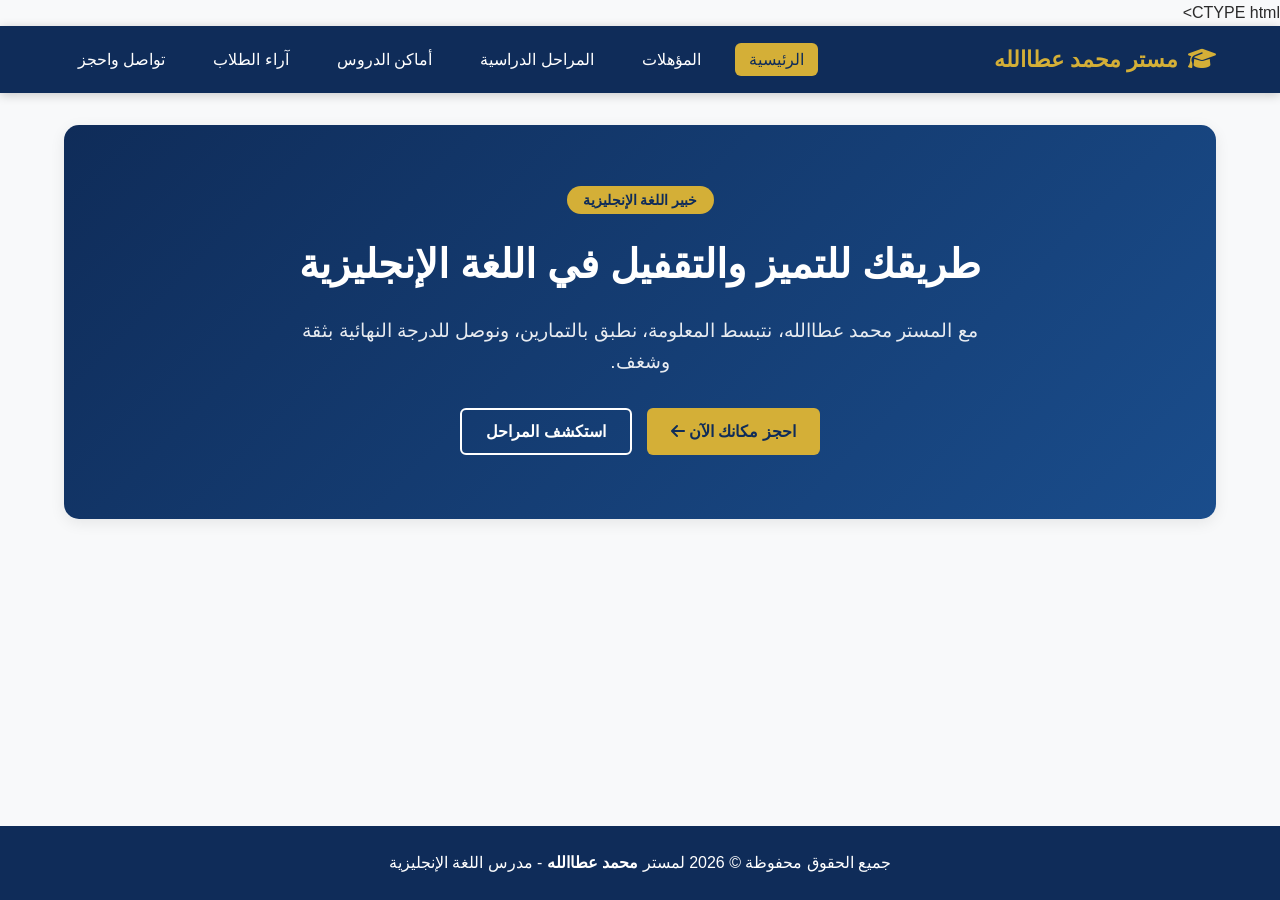
<file: index.html>
CTYPE html>
<html lang="ar" dir="rtl">
<head>
    <meta charset="UTF-8">
    <meta name="viewport" content="width=device-width, initial-scale=1.0">
    <title>مستر محمد عطاالله - مدرس اللغة الإنجليزية</title>
    <link rel="stylesheet" href="style.css">
    <link rel="stylesheet" href="https://cdnjs.cloudflare.com/ajax/libs/font-awesome/6.4.0/css/all.min.css">
</head>
<body>

    <!-- الهيدر ونظام التنقل (SPA Header & Navigation) -->
    <header class="navbar">
        <div class="logo">
            <i class="fa-solid fa-graduation-cap"></i>
            <span>مستر محمد عطاالله</span>
        </div>
        <nav>
            <ul class="nav-links">
                <li><a href="#home" class="nav-link active" onclick="showSection('home')">الرئيسية</a></li>
                <li><a href="#qualifications" class="nav-link" onclick="showSection('qualifications')">المؤهلات</a></li>
                <li><a href="#levels" class="nav-link" onclick="showSection('levels')">المراحل الدراسية</a></li>
                <li><a href="#locations" class="nav-link" onclick="showSection('locations')">أماكن الدروس</a></li>
                <li><a href="#reviews" class="nav-link" onclick="showSection('reviews')">آراء الطلاب</a></li>
                <li><a href="#contact" class="nav-link" onclick="showSection('contact')">تواصل واحجز</a></li>
            </ul>
        </nav>
    </header>

    <main class="content-container">

        <!-- قسم الرئيسية (Home Section) -->
        <section id="home" class="page-section active">
            <div class="hero-content">
                <span class="badge">خبير اللغة الإنجليزية</span>
                <h1>طريقك للتميز والتقفيل في اللغة الإنجليزية</h1>
                <p>مع المستر محمد عطاالله، نتبسط المعلومة، نطبق بالتمارين، ونوصل للدرجة النهائية بثقة وشغف.</p>
                <div class="hero-buttons">
                    <button class="btn primary-btn" onclick="showSection('contact')">احجز مكانك الآن <i class="fa-solid fa-arrow-left"></i></button>
                    <button class="btn secondary-btn" onclick="showSection('levels')">استكشف المراحل</button>
                </div>
            </div>
        </section>

        <!-- قسم المؤهلات (Qualifications Section) -->
        <section id="qualifications" class="page-section">
            <h2 class="section-title">المؤهلات والخبرات</h2>
            <p class="section-subtitle">خبرة طويلة وطرق تدريس حديثة تضمن لك التفوق</p>
            
            <div class="cards-grid">
                <div class="card">
                    <div class="card-icon"><i class="fa-solid fa-certificate"></i></div>
                    <h3>مؤهل تربوي متخصص</h3>
                    <p>ليسانس آداب وتتربية لغة إنجليزية مع اعتماد أساليب التدريس الحديثة.</p>
                </div>
                <div class="card">
                    <div class="card-icon"><i class="fa-solid fa-briefcase"></i></div>
                    <h3>خبرة سنوات في التدريس</h3>
                    <p>خبرة واسعة في تدريس المناهج وتأهيل الطلاب للامتحانات النهائية بأعلى المعدلات.</p>
                </div>
                <div class="card">
                    <div class="card-icon"><i class="fa-solid fa-lightbulb"></i></div>
                    <h3>طرق تبسيط الجرامر</h3>
                    <p>أسلوب مميز في شرح قواعد اللغة والـ Skills بأسلوب ممتع وسهل التذكر.</p>
                </div>
            </div>
        </section>

        <!-- قسم المراحل الدراسية (Levels Section) -->
        <section id="levels" class="page-section">
            <h2 class="section-title">المراحل الدراسية</h2>
            <p class="section-subtitle">نغطي كافة المراحل مع متابعة دورية واختبارات مستمرة</p>

            <div class="cards-grid">
                <div class="card">
                    <div class="card-icon"><i class="fa-solid fa-child"></i></div>
                    <h3>المرحلة الابتدائية</h3>
                    <p>تأسيس قوي في النطق (Phonics)، القواعد الأساسية، وبناء حصيلة لغوية ممتازة.</p>
                </div>
                <div class="card">
                    <div class="card-icon"><i class="fa-solid fa-book-open-reader"></i></div>
                    <h3>المرحلة الإعدادية</h3>
                    <p>تمكين مهارات الحل، استيعاب النصوص، وتقفيل أسئلة امتحانات المحافظات.</p>
                </div>
                <div class="card">
                    <div class="card-icon"><i class="fa-solid fa-user-graduate"></i></div>
                    <h3>المرحلة الثانوية</h3>
                    <p>تدريب مكثف على النظام الجديد، القراءة المتنورة، وتدريبات النظام الحديث.</p>
                </div>
            </div>
        </section>

        <!-- قسم أماكن الدروس (Locations Section) -->
        <section id="locations" class="page-section">
            <h2 class="section-title">أماكن ومقرات الدروس</h2>
            <p class="section-subtitle">نوفر خيارات متنوعة لراحتك بين مجموعات السنتر والدروس الخاصة</p>

            <div class="locations-grid">
                <div class="location-card">
                    <div class="loc-header">
                        <i class="fa-solid fa-building-columns"></i>
                        <h3>مجموعات السنتر</h3>
                    </div>
                    <div class="loc-body">
                        <h4>حضانة الشيخ حمادة عطاالله</h4>
                        <p><i class="fa-solid fa-location-dot"></i> المقر الرئيسي لمجموعات الدروس</p>
                        <span class="tag">مجموعات ممتازة ومتابعة دورية</span>
                    </div>
                </div>

                <div class="location-card highlight">
                    <div class="loc-header">
                        <i class="fa-solid fa-house-user"></i>
                        <h3>الدروس الخاصة</h3>
                    </div>
                    <div class="loc-body">
                        <h4>دروس خاص (Private)</h4>
                        <p><i class="fa-solid fa-star"></i> اهتمام فردي ومواعيد مخصصة للطالب</p>
                        <span class="tag">الأماكن محدودة جداً</span>
                    </div>
                </div>
            </div>
        </section>

        <!-- قسم آراء الطلاب (Reviews Section) -->
        <section id="reviews" class="page-section">
            <h2 class="section-title">آراء الطلاب وأولياء الأمور</h2>
            <p class="section-subtitle">ثقتكم هي سر نجاحنا وتفوقنا المستمر</p>

            <div class="cards-grid">
                <div class="card review-card">
                    <div class="stars">★★★★★</div>
                    <p>"أحسن مستر إنجليزي! الجرامر بقى أسهل حاجة عندي بفضل شرح مستر محمد عطاالله."</p>
                    <h4>— أحمد علي (طالب إعدادي)</h4>
                </div>
                <div class="card review-card">
                    <div class="stars">★★★★★</div>
                    <p>"متابعة ممتازة واهتمام كبير بكل طالب. ابني فرق جداً في المستوى والدرجات."</p>
                    <h4>— أم محمود (ولية أمر)</h4>
                </div>
                <div class="card review-card">
                    <div class="stars">★★★★★</div>
                    <p>"طريقة الشرح والحل على الامتحانات خلتني أدخل الامتحان وأنا مطمن وقفل المادة."</p>
                    <h4>— سارة محمد (طالبة)</h4>
                </div>
            </div>
        </section>

        <!-- قسم تواصل معنا واحجز (Contact Section) -->
        <section id="contact" class="page-section">
            <h2 class="section-title">احجز مكانك الآن</h2>
            <p class="section-subtitle">تواصل معنا مباشرة عبر الواتساب أو الهاتف لحجز مكانك</p>

            <div class="contact-container">
                <div class="contact-info">
                    <div class="info-item">
                        <i class="fa-brands fa-whatsapp"></i>
                        <div>
                            <h4>التواصل المباشر والواتساب</h4>
                            <p>01091502642</p>
                        </div>
                    </div>
                    <div class="info-item">
                        <i class="fa-solid fa-location-dot"></i>
                        <div>
                            <h4>مكان الدروس الجماعية</h4>
                            <p>حضانة الشيخ حمادة عطاالله</p>
                        </div>
                    </div>
                    <div class="info-item">
                        <i class="fa-solid fa-user-check"></i>
                        <div>
                            <h4>الدروس الخاصة</h4>
                            <p>متوفرة حسب المواعيد المتاحة</p>
                        </div>
                    </div>

                    <a href="https://wa.me/201091502642" target="_blank" class="whatsapp-btn">
                        <i class="fa-brands fa-whatsapp"></i> مراسلة سريعة عبر الواتساب
                    </a>
                </div>

                <form class="booking-form" id="bookingForm">
                    <h3>استمارة حجز درس</h3>
                    <div class="form-group">
                        <label for="studentName">اسم الطالب رباعي</label>
                        <input type="text" id="studentName" placeholder="أدخل اسمك الكريم" required>
                    </div>
                    <div class="form-group">
                        <label for="phone">رقم الهاتف / الواتساب</label>
                        <input type="tel" id="phone" placeholder="010xxxxxxxx" required>
                    </div>
                    <div class="form-group">
                        <label for="grade">المرحلة الدراسية</label>
                        <select id="grade" required>
                            <option value="" disabled selected>اختر المرحلة الدراسية</option>
                            <option value="الابتدائية">المرحلة الابتدائية</option>
                            <option value="الإعدادية">المرحلة الإعدادية</option>
                            <option value="الثانوية">المرحلة الثانوية</option>
                        </select>
                    </div>
                    <div class="form-group">
                        <label for="type">نوع الدرس المطلوبة</label>
                        <select id="type" required>
                            <option value="سنتر - حضانة الشيخ حمادة عطاالله">مجموعات السنتر (حضانة الشيخ حمادة)</option>
                            <option value="درس خاص (Private)">درس خاص (Private)</option>
                        </select>
                    </div>
                    <button type="submit" class="btn primary-btn submit-btn">تأكيد الحجز والإرسال عبر الواتساب</button>
                </form>
            </div>
        </section>

    </main>

    <footer>
        <p>جميع الحقوق محفوظة © 2026 لمستر <strong>محمد عطاالله</strong> - مدرس اللغة الإنجليزية</p>
    </footer>

    <script src="script.js"></script>
</body>
</html>
</file>
<file: style.css>
/* Global Variables & Reset */
:root {
    --primary-color: #0f2c59;
    --secondary-color: #d4af37;
    --accent-color: #1a4d8c;
    --bg-color: #f8f9fa;
    --card-bg: #ffffff;
    --text-color: #2b2b2b;
    --text-muted: #6c757d;
    --shadow: 0 4px 15px rgba(0, 0, 0, 0.08);
    --transition: all 0.3s ease;
}

* {
    margin: 0;
    padding: 0;
    box-sizing: border-box;
    font-family: 'Segoe UI', Tahoma, Geneva, Verdana, sans-serif;
}

body {
    background-color: var(--bg-color);
    color: var(--text-color);
    line-height: 1.6;
    display: flex;
    flex-direction: column;
    min-height: 100vh;
}

/* Header & Navigation */
.navbar {
    background-color: var(--primary-color);
    color: #fff;
    display: flex;
    justify-content: space-between;
    align-items: center;
    padding: 1rem 5%;
    position: sticky;
    top: 0;
    z-index: 1000;
    box-shadow: 0 2px 10px rgba(0, 0, 0, 0.2);
}

.logo {
    font-size: 1.4rem;
    font-weight: bold;
    color: var(--secondary-color);
    display: flex;
    align-items: center;
    gap: 10px;
}

.nav-links {
    display: flex;
    list-style: none;
    gap: 20px;
}

.nav-link {
    color: #fff;
    text-decoration: none;
    font-weight: 500;
    padding: 8px 14px;
    border-radius: 6px;
    transition: var(--transition);
    cursor: pointer;
}

.nav-link:hover, .nav-link.active {
    background-color: var(--secondary-color);
    color: var(--primary-color);
}

/* Main Content Wrapper */
.content-container {
    flex: 1;
    max-width: 1200px;
    width: 90%;
    margin: 2rem auto;
}

/* Page Section Visibility Toggle */
.page-section {
    display: none;
    animation: fadeIn 0.4s ease-in-out;
}

.page-section.active {
    display: block;
}

@keyframes fadeIn {
    from { opacity: 0; transform: translateY(10px); }
    to { opacity: 1; transform: translateY(0); }
}

/* Titles */
.section-title {
    text-align: center;
    font-size: 2rem;
    color: var(--primary-color);
    margin-bottom: 5px;
}

.section-subtitle {
    text-align: center;
    color: var(--text-muted);
    margin-bottom: 30px;
}

/* Hero Section */
#home {
    text-align: center;
    padding: 4rem 1rem;
    background: linear-gradient(135deg, var(--primary-color), var(--accent-color));
    color: white;
    border-radius: 15px;
    box-shadow: var(--shadow);
}

.badge {
    background-color: var(--secondary-color);
    color: var(--primary-color);
    padding: 6px 16px;
    border-radius: 20px;
    font-weight: bold;
    font-size: 0.9rem;
}

.hero-content h1 {
    font-size: 2.5rem;
    margin: 20px 0;
}

.hero-content p {
    font-size: 1.2rem;
    max-width: 700px;
    margin: 0 auto 30px;
    opacity: 0.9;
}

.hero-buttons {
    display: flex;
    justify-content: center;
    gap: 15px;
    flex-wrap: wrap;
}

/* Cards & Grid Layouts */
.cards-grid {
    display: grid;
    grid-template-columns: repeat(auto-fit, minmax(280px, 1fr));
    gap: 25px;
}

.card {
    background: var(--card-bg);
    padding: 25px;
    border-radius: 12px;
    box-shadow: var(--shadow);
    text-align: center;
    transition: var(--transition);
    border-top: 4px solid var(--primary-color);
}

.card:hover {
    transform: translateY(-5px);
}

.card-icon {
    font-size: 2.5rem;
    color: var(--secondary-color);
    margin-bottom: 15px;
}

.card h3 {
    margin-bottom: 10px;
    color: var(--primary-color);
}

/* Locations */
.locations-grid {
    display: grid;
    grid-template-columns: repeat(auto-fit, minmax(300px, 1fr));
    gap: 25px;
}

.location-card {
    background: #fff;
    border-radius: 12px;
    box-shadow: var(--shadow);
    overflow: hidden;
    border: 1px solid #e0e0e0;
}

.location-card.highlight {
    border: 2px solid var(--secondary-color);
}

.loc-header {
    background: var(--primary-color);
    color: white;
    padding: 15px;
    display: flex;
    align-items: center;
    gap: 10px;
}

.loc-header i {
    color: var(--secondary-color);
    font-size: 1.4rem;
}

.loc-body {
    padding: 20px;
}

.loc-body h4 {
    font-size: 1.2rem;
    color: var(--primary-color);
    margin-bottom: 10px;
}

.loc-body p {
    color: var(--text-muted);
    margin-bottom: 15px;
}

.tag {
    display: inline-block;
    background: #eef4ff;
    color: var(--accent-color);
    padding: 4px 10px;
    border-radius: 4px;
    font-size: 0.85rem;
    font-weight: 600;
}

/* Reviews */
.review-card {
    border-top: 4px solid var(--secondary-color);
}

.stars {
    color: var(--secondary-color);
    font-size: 1.2rem;
    margin-bottom: 10px;
}

.review-card h4 {
    margin-top: 15px;
    font-size: 0.95rem;
    color: var(--text-muted);
}

/* Contact & Form */
.contact-container {
    display: grid;
    grid-template-columns: repeat(auto-fit, minmax(320px, 1fr));
    gap: 30px;
}

.contact-info {
    background: #fff;
    padding: 30px;
    border-radius: 12px;
    box-shadow: var(--shadow);
    display: flex;
    flex-direction: column;
    gap: 20px;
}

.info-item {
    display: flex;
    align-items: center;
    gap: 15px;
}

.info-item i {
    font-size: 1.8rem;
    color: var(--primary-color);
}

.whatsapp-btn {
    display: flex;
    align-items: center;
    justify-content: center;
    gap: 10px;
    background: #25d366;
    color: white;
    text-decoration: none;
    padding: 12px;
    border-radius: 8px;
    font-weight: bold;
    margin-top: 10px;
    transition: var(--transition);
}

.whatsapp-btn:hover {
    background: #1eb956;
}

.booking-form {
    background: #fff;
    padding: 30px;
    border-radius: 12px;
    box-shadow: var(--shadow);
}

.booking-form h3 {
    margin-bottom: 20px;
    color: var(--primary-color);
}

.form-group {
    margin-bottom: 15px;
}

.form-group label {
    display: block;
    margin-bottom: 5px;
    font-weight: 600;
    font-size: 0.9rem;
}

.form-group input, .form-group select {
    width: 100%;
    padding: 10px;
    border: 1px solid #ccc;
    border-radius: 6px;
    font-size: 1rem;
}

/* Buttons */
.btn {
    padding: 12px 24px;
    border: none;
    border-radius: 6px;
    font-size: 1rem;
    font-weight: bold;
    cursor: pointer;
    transition: var(--transition);
}

.primary-btn {
    background: var(--secondary-color);
    color: var(--primary-color);
}

.primary-btn:hover {
    background: #c29d2b;
}

.secondary-btn {
    background: transparent;
    border: 2px solid #fff;
    color: #fff;
}

.secondary-btn:hover {
    background: #fff;
    color: var(--primary-color);
}

.submit-btn {
    width: 100%;
    margin-top: 10px;
}

/* Footer */
footer {
    background-color: var(--primary-color);
    color: #fff;
    text-align: center;
    padding: 1.5rem;
    margin-top: auto;
}

/* Responsive */
@media (max-width: 768px) {
    .navbar {
        flex-direction: column;
        gap: 15px;
    }
    
    .nav-links {
        flex-wrap: wrap;
        justify-content: center;
        gap: 8px;
    }

    .hero-content h1 {
        font-size: 1.8rem;
    }
}
</file>
